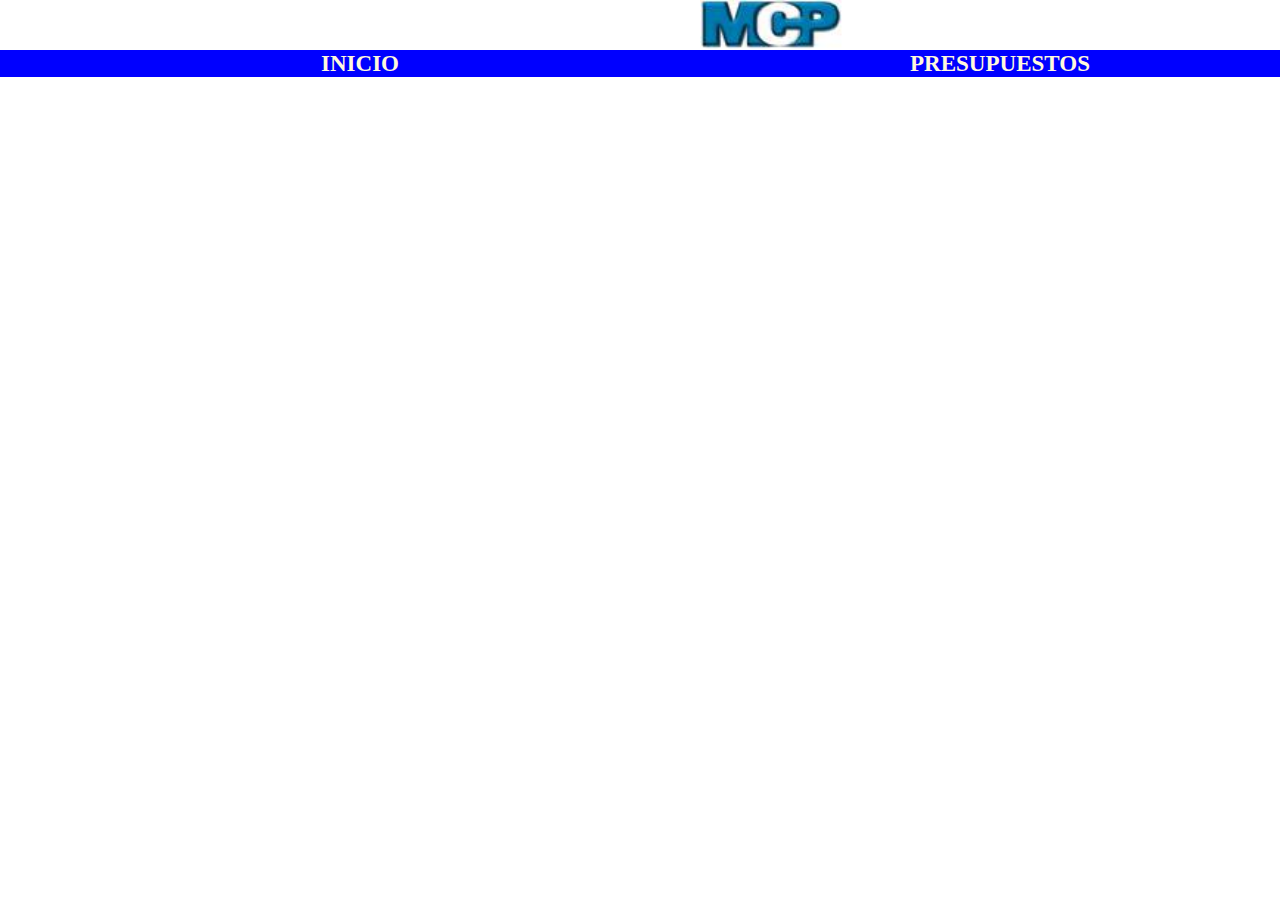
<file: index.html>
<!DOCTYPE html>
<html lang="en">
<head>
    <meta charset="UTF-8">
    <meta http-equiv="X-UA-Compatible" content="IE=edge">
    <meta name="viewport" content="width=device-width, initial-scale=1.0">
    <title>Document</title>
    <link rel="stylesheet" href="style.css">
</head>
<body>
   <header>
    <div class="logo"><img src="./multimedia/pardo.png" alt=""></div>

    <ul>
     <li>
      <a href="./index.html">INICIO</a>
     </li>
     <li>
        <a href="./presupuestos.html">PRESUPUESTOS</a>
     </li>
      </ul>

    </header>

</body>
</html>
</file>
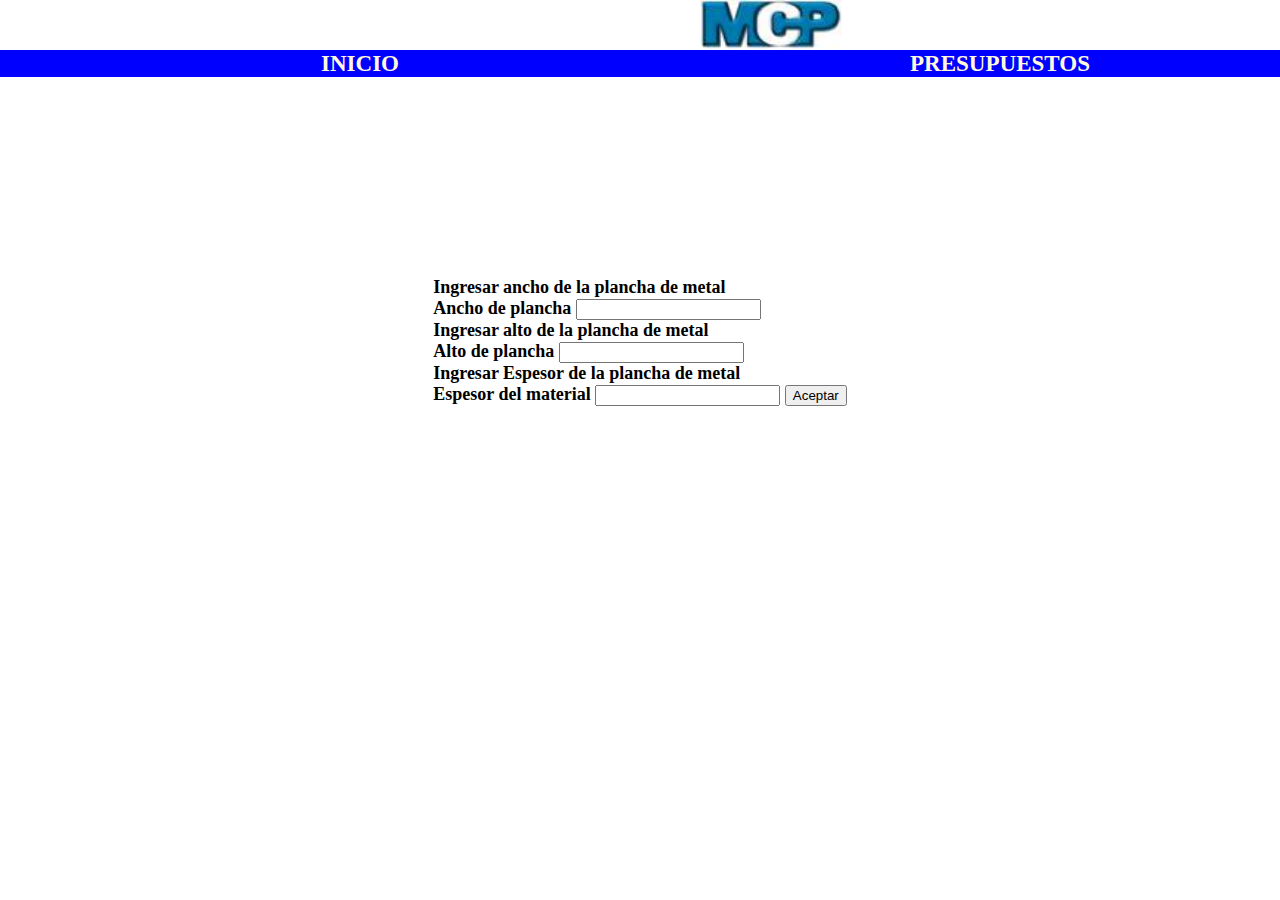
<file: presupuestos.html>
<!DOCTYPE html>
<html lang="en">
<head>
    <meta charset="UTF-8">
    <meta http-equiv="X-UA-Compatible" content="IE=edge">
    <meta name="viewport" content="width=device-width, initial-scale=1.0">
    <title>PRESUPUESTOS</title>
    <link rel="stylesheet" href="style.css">
</head>
<body>
   <header>

    <div class="logo"><img src="./multimedia/pardo.png" alt=""></div>

    <ul>
     <li>
      <a href="./index.html">INICIO</a>
     </li>
     <li>
        <a href="./presupuestos.html">PRESUPUESTOS</a>
     </li>
    </ul>

    </header>

    <section>

        <form>
            <div class="mb-3">
              <div class="form-text">Ingresar ancho de la plancha de metal</div>
              <label class="form-label">Ancho de plancha</label>
              <input class="form-control">
            </div>
            <div class="mb-3">
              <div class="form-text">Ingresar alto de la plancha de metal</div>
              <label class="form-label">Alto de plancha</label>
              <input class="form-control">
            </div>
            <div class="form-text">Ingresar Espesor de la plancha de metal</div>
            <label class="form-label">Espesor del material</label>
            <input class="form-control">
            <button type="submit" class="btn btn-primary">Aceptar</button>
          </form>

    </section>

    <script src="clase4matiasmenendez.js"></script>
</body>
</html>
</file>
<file: style.css>
body {background-color: white;
margin: 0%;}

li {background-color: blue;
display: flex;
color: cornsilk;
list-style-type: none;
justify-content: space-evenly;
font-size: larger;
font-weight: bolder;
font-display: none;
width: 100%;
margin: 0 0 0 0;}

ul {background-color: blue;
display: flex;
color: cornsilk;
list-style-type: none;
justify-content: space-evenly;
font-size: larger;
font-weight: bolder;
font-display: none;
width: 100%;
margin: 0 0 0 0;}

a {text-decoration: none;
color: cornsilk;}

header {margin: 0;}

.logo {display: flex;
width: 100px;
height: 50px;
justify-content: space-around;
margin-left: 700px;}

section {display: flex;
justify-content: center;
font-size: large;
font-weight: bolder;
margin-top: 200px;}
</file>
